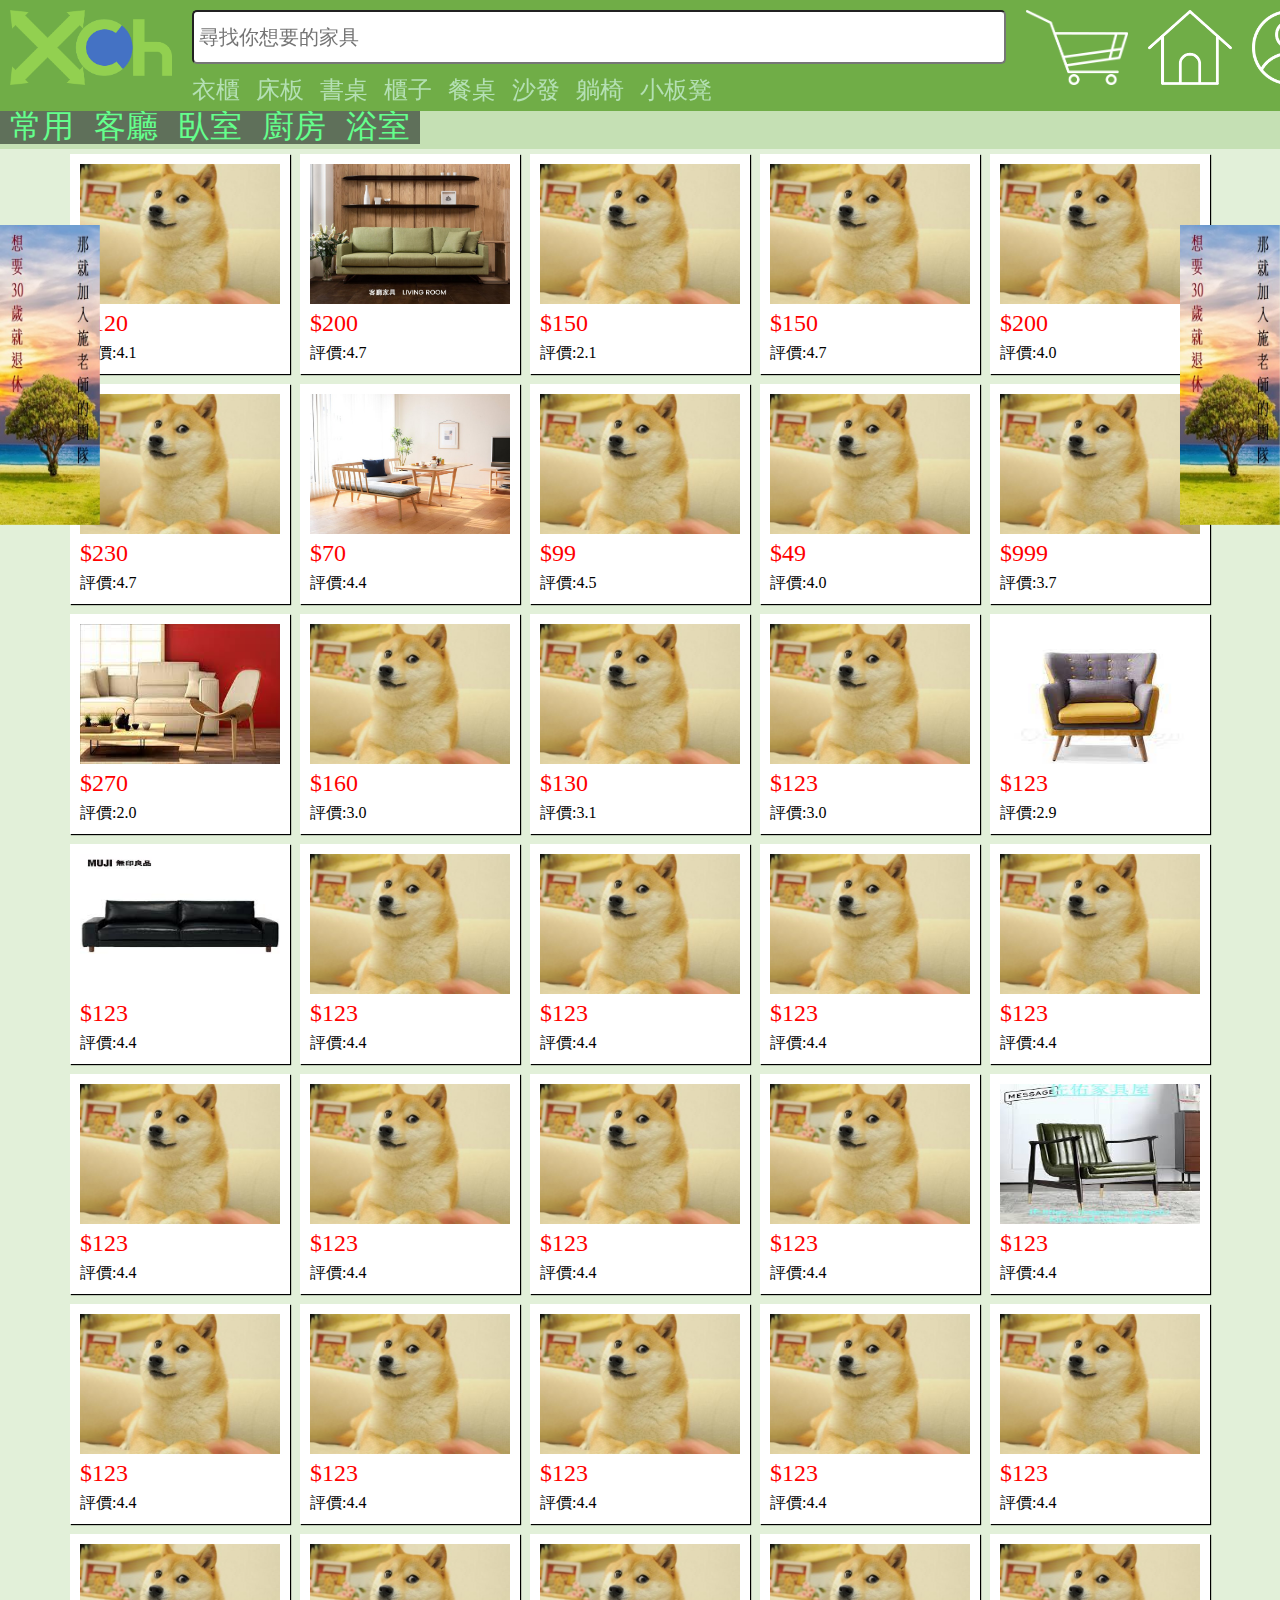
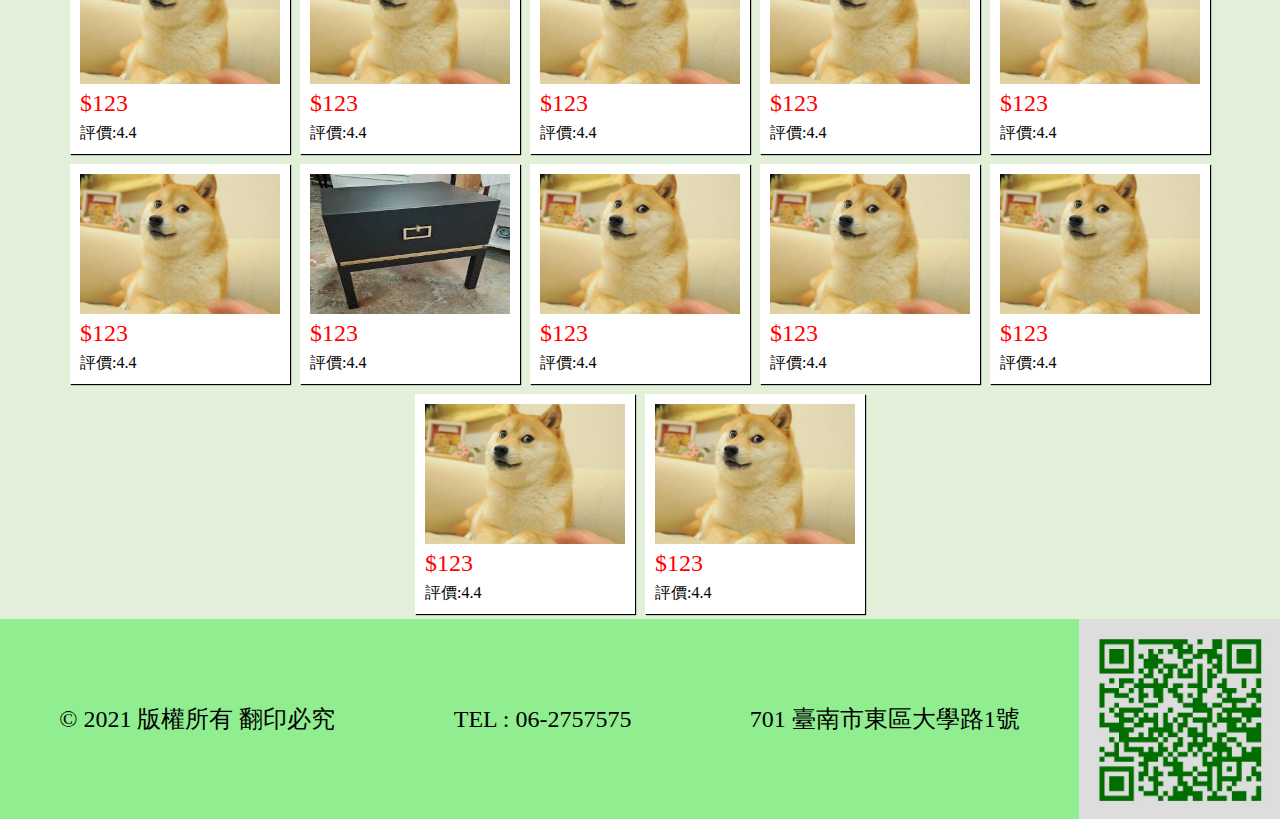
<file: index.html>
<!DOCTYPE html>
<html>
<head>
	<meta charset="utf-8">
	<meta name="viewport" content="width=device-width, initial-scale=1">
	<link rel="stylesheet" type="text/css" href="styles.css">
	<link rel="shortcut icon" href="logo.png">
	<script type="text/javascript" src="javascripts.js"></script>
	<title>ExChange | 易遷家具租賃</title>
</head>
<body>
	<img class="ad_left" src='ad1.jpeg'>
	<a href="https://bac002.web3.ncku.edu.tw/var/file/99/1099/img/3210/453541684.pdf"><img class="ad_right" src='ad1.jpeg'></a>
	<div class='head'>
		<a href='家具租賃.html'><img src="logo.png" class='menu' ></a>
		<div>
			<input type="text" name="search" class='search' placeholder="尋找你想要的家具">
			<div class="cho">
				<span><a href='#1'>衣櫃</a></span>
				<span><a href='#2'>床板</a></span>
				<span><a href='#3'>書桌</a></span>
				<span><a href='#4'>櫃子</a></span>
				<span><a href='#5'>餐桌</a></span>
				<span><a href='#6'>沙發</a></span>
				<span><a href='#7'>躺椅</a></span>
				<span><a href='#8'>小板凳</a></span>
			</div>
		</div>
		<a href='#'><img src="shopcar.png" class='menu' ></a>
		<a href='#'><img src="home.png" class='menu' ></a>
		<a href='#'><img src="man.png" class='menu' ></a>
		<button class='login'>註冊</button>
		<button class='login'>登入</button>
	</div>
	<div class='main'>
		<ul class="list">
			<li><a href="#">常用</a></li>
			<li><a href="#">客廳</a></li>
			<li><a href="#">臥室</a></li>
			<li><a href="#">廚房</a></li>
			<li><a href="#">浴室</a></li>
		</ul>
		<ul class="allcom">
			<li class='com'><img src="DOGE.jpg"  ><div>$120</div><span>評價:4.1</span></li>
			<li class='com'><img src="1.jpg"  ><div>$200</div><span>評價:4.7</span></li>
			<li class='com'><img src="DOGE.jpg"  ><div>$150</div><span>評價:2.1</span></li>
			<li class='com'><img src="DOGE.jpg"  ><div>$150</div><span>評價:4.7</span></li>
			<li class='com'><img src="DOGE.jpg"  ><div>$200</div><span>評價:4.0</span></li>
			<li class='com'><img src="DOGE.jpg"  ><div>$230</div><span>評價:4.7</span></li>
			<li class='com'><img src="2.jpg"  ><div>$70</div><span>評價:4.4</span></li>
			<li class='com'><img src="DOGE.jpg"  ><div>$99</div><span>評價:4.5</span></li>
			<li class='com'><img src="DOGE.jpg"  ><div>$49</div><span>評價:4.0</span></li>
			<li class='com'><img src="DOGE.jpg"  ><div>$999</div><span>評價:3.7</span></li>
			<li class='com'><img src="3.jpg"  ><div>$270</div><span>評價:2.0</span></li>
			<li class='com'><img src="DOGE.jpg"  ><div>$160</div><span>評價:3.0</span></li>
			<li class='com'><img src="DOGE.jpg"  ><div>$130</div><span>評價:3.1</span></li>
			<li class='com'><img src="DOGE.jpg"  ><div>$123</div><span>評價:3.0</span></li>
			<li class='com'><img src="4.jpg"  ><div>$123</div><span>評價:2.9</span></li>
			<li class='com'><img src="5.jpg"  ><div>$123</div><span>評價:4.4</span></li>
			<li class='com'><img src="DOGE.jpg"  ><div>$123</div><span>評價:4.4</span></li>
			<li class='com'><img src="DOGE.jpg"  ><div>$123</div><span>評價:4.4</span></li>
			<li class='com'><img src="DOGE.jpg"  ><div>$123</div><span>評價:4.4</span></li>
			<li class='com'><img src="DOGE.jpg"  ><div>$123</div><span>評價:4.4</span></li>
			<li class='com'><img src="DOGE.jpg"  ><div>$123</div><span>評價:4.4</span></li>
			<li class='com'><img src="DOGE.jpg"  ><div>$123</div><span>評價:4.4</span></li>
			<li class='com'><img src="DOGE.jpg"  ><div>$123</div><span>評價:4.4</span></li>
			<li class='com'><img src="DOGE.jpg"  ><div>$123</div><span>評價:4.4</span></li>
			<li class='com'><img src="6.jpg"  ><div>$123</div><span>評價:4.4</span></li>
			<li class='com'><img src="DOGE.jpg"  ><div>$123</div><span>評價:4.4</span></li>
			<li class='com'><img src="DOGE.jpg"  ><div>$123</div><span>評價:4.4</span></li>
			<li class='com'><img src="DOGE.jpg"  ><div>$123</div><span>評價:4.4</span></li>
			<li class='com'><img src="DOGE.jpg"  ><div>$123</div><span>評價:4.4</span></li>
			<li class='com'><img src="DOGE.jpg"  ><div>$123</div><span>評價:4.4</span></li>
			<li class='com'><img src="DOGE.jpg"  ><div>$123</div><span>評價:4.4</span></li>
			<li class='com'><img src="DOGE.jpg"  ><div>$123</div><span>評價:4.4</span></li>
			<li class='com'><img src="DOGE.jpg"  ><div>$123</div><span>評價:4.4</span></li>
			<li class='com'><img src="DOGE.jpg"  ><div>$123</div><span>評價:4.4</span></li>
			<li class='com'><img src="DOGE.jpg"  ><div>$123</div><span>評價:4.4</span></li>
			<li class='com'><img src="DOGE.jpg"  ><div>$123</div><span>評價:4.4</span></li>
			<li class='com'><img src="7.jpg"  ><div>$123</div><span>評價:4.4</span></li>
			<li class='com'><img src="DOGE.jpg"  ><div>$123</div><span>評價:4.4</span></li>
			<li class='com'><img src="DOGE.jpg"  ><div>$123</div><span>評價:4.4</span></li>
			<li class='com'><img src="DOGE.jpg"  ><div>$123</div><span>評價:4.4</span></li>
			<li class='com'><img src="DOGE.jpg"  ><div>$123</div><span>評價:4.4</span></li>
			<li class='com'><img src="DOGE.jpg"  ><div>$123</div><span>評價:4.4</span></li>
		</ul>
	</div>

	<div class="foot">
		<div class="foottext">© 2021 版權所有 翻印必究</div>
		<div class="foottext">TEL : 06-2757575</div>
		<div class="foottext">701 臺南市東區大學路1號</div>
		<img src="qrcode.jpg">
	</div>
</body>
</html>
</file>
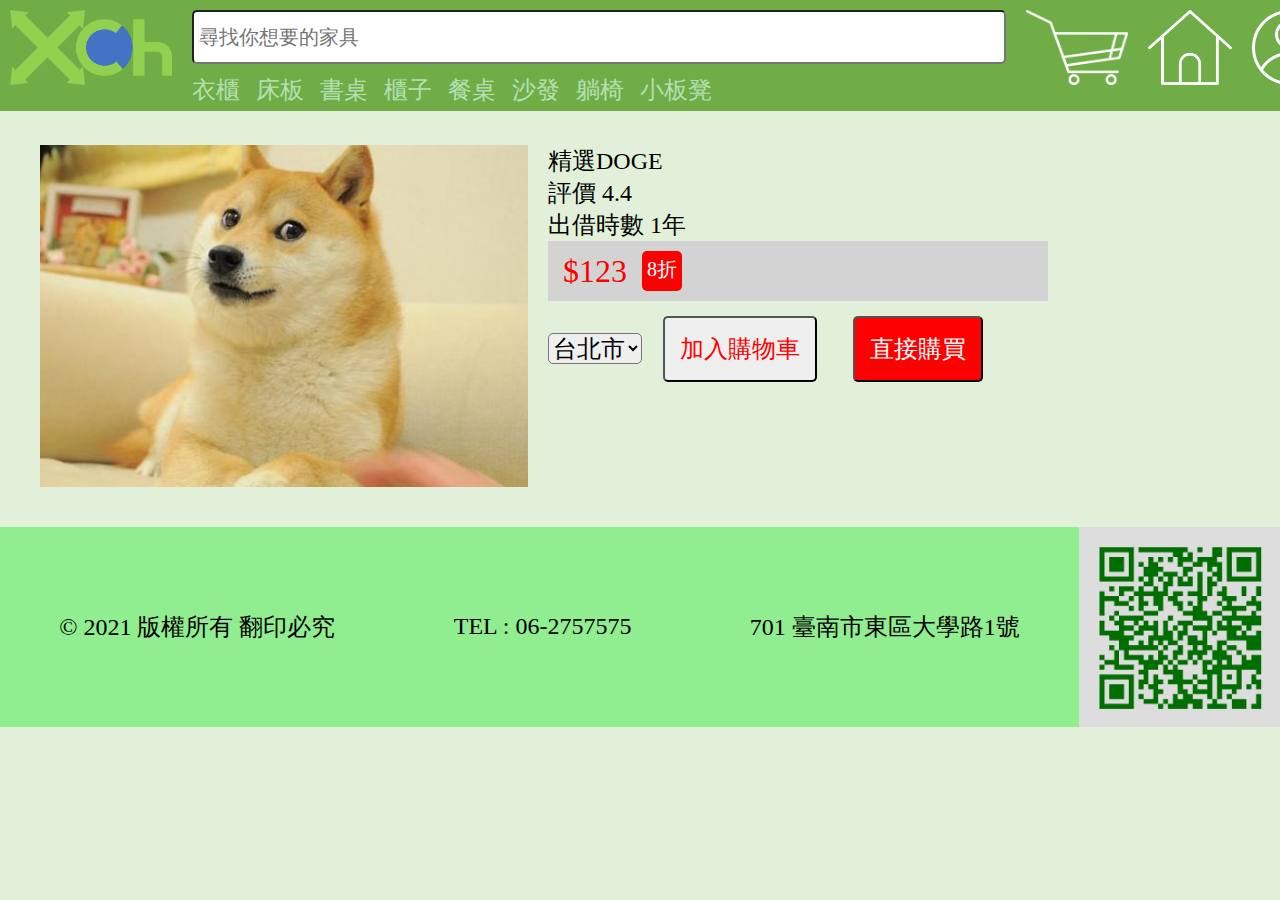
<file: goods.html>
<!DOCTYPE html>
<html>
<head>
	<meta charset="utf-8">
	<meta name="viewport" content="width=device-width, initial-scale=1">
	<link rel="stylesheet" type="text/css" href="styles.css">
	<link rel="shortcut icon" href="logo.png">
	<script type="text/javascript" src="javascripts.js"></script>
	<title>ExChange | 商品</title>
</head>
<body>
	<div class='head'>
		<a href='家具租賃.html'><img src="logo.png" class='menu' ></a>
		<div>
			<input type="text" name="search" class='search' placeholder="尋找你想要的家具">
			<div class="cho">
				<span><a href='#1'>衣櫃</a></span>
				<span><a href='#2'>床板</a></span>
				<span><a href='#3'>書桌</a></span>
				<span><a href='#4'>櫃子</a></span>
				<span><a href='#5'>餐桌</a></span>
				<span><a href='#6'>沙發</a></span>
				<span><a href='#7'>躺椅</a></span>
				<span><a href='#8'>小板凳</a></span>
			</div>
		</div>
		<a href='#'><img src="shopcar.png" class='menu' ></a>
		<a href='#'><img src="home.png" class='menu' ></a>
		<a href='#'><img src="man.png" class='menu' ></a>
		<button class='login'>註冊</button>
		<button class='login'>登入</button>
	</div>
	<div class='main'>
		<div class="shop">
			<img src="DOGE.jpg" class="goodspic">
			<div class="goodsname">
				<div>精選DOGE</div>
				<div>評價 4.4</div>
				<div>出借時數 1年</div>
				<div class="pricebox">
					<div class="price">$123</div>
					<div class='dj'>8折</div>
				</div>
				<select class="sit">
					<option>台北市</option>
					<option>新北市</option>
					<option>基隆線</option>
					<option>桃園市</option>
					<option>新竹縣</option>
					<option>新竹市</option>
					<option>苗栗縣</option>
					<option>台中市</option>
					<option>彰化縣</option>
					<option>南投縣</option>
					<option>雲林縣</option>
					<option>嘉義縣</option>
					<option>嘉義市</option>
					<option>台南市</option>
					<option>高雄市</option>
					<option>屏東縣</option>
					<option>宜蘭縣</option>
					<option>花蓮縣</option>
					<option>台東縣</option>
					<option>澎湖縣</option>
				</select>
				<button class="add">加入購物車</button>
				<button class="buy">直接購買</button>

			</div>
		</div>
	</div>
	<div class="foot">
		<div class="foottext">© 2021 版權所有 翻印必究</div>
		<div class="foottext">TEL : 06-2757575</div>
		<div class="foottext">701 臺南市東區大學路1號</div>
		<img src="qrcode.jpg">
	</div>
</body>
</html>
</file>
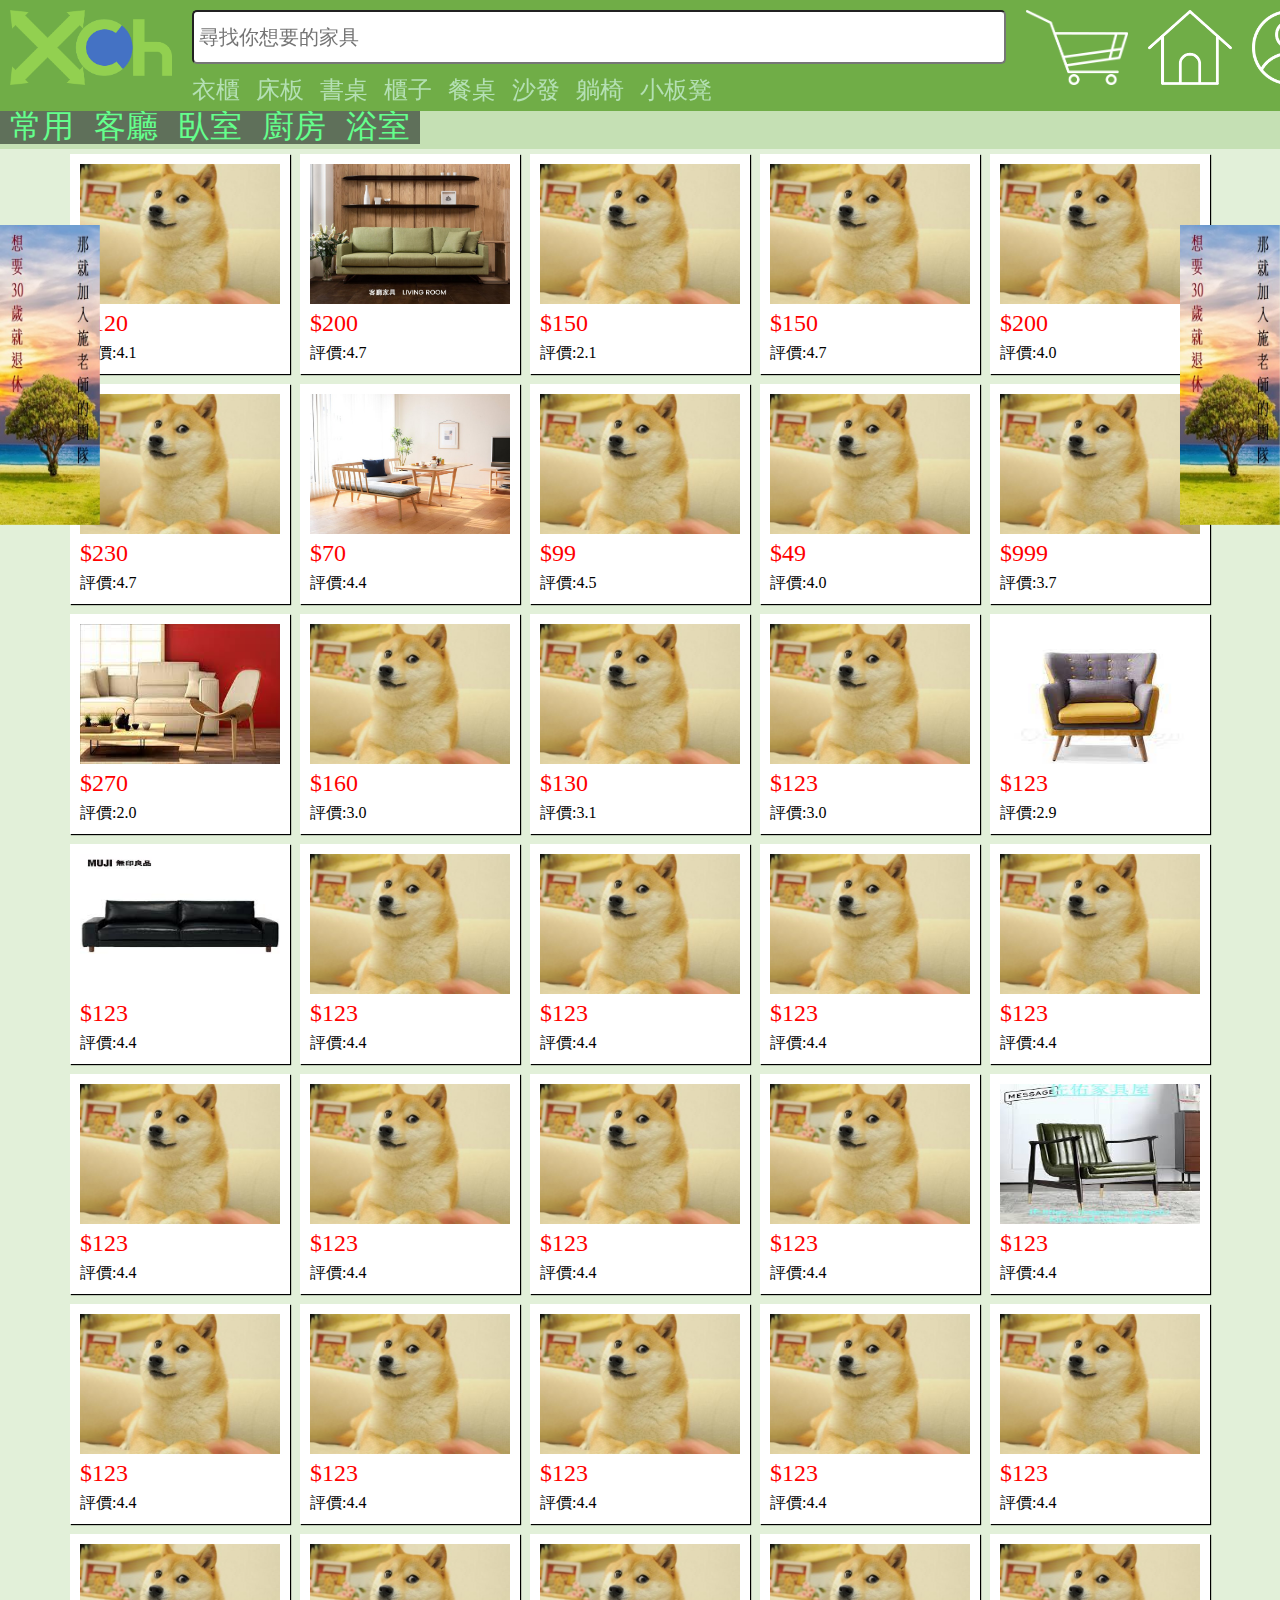
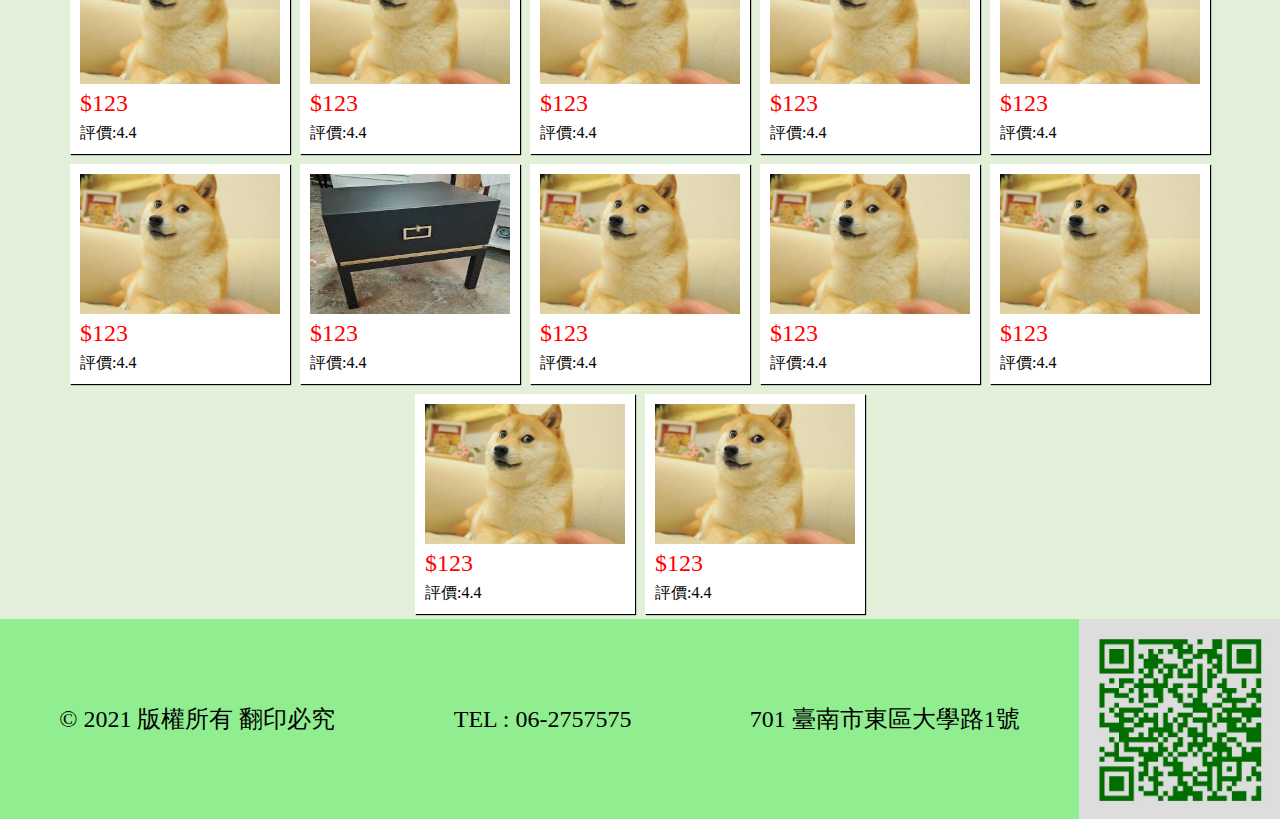
<file: 家具租賃.html>
<!DOCTYPE html>
<html>
<head>
	<meta charset="utf-8">
	<meta name="viewport" content="width=device-width, initial-scale=1">
	<link rel="stylesheet" type="text/css" href="styles.css">
	<link rel="shortcut icon" href="logo.png">
	<script type="text/javascript" src="javascripts.js"></script>
	<title>ExChange | 易遷家具租賃</title>
</head>
<body>
	<img class="ad_left" src='ad1.jpeg'>
	<a href="https://bac002.web3.ncku.edu.tw/var/file/99/1099/img/3210/453541684.pdf"><img class="ad_right" src='ad1.jpeg'></a>
	<div class='head'>
		<a href='家具租賃.html'><img src="logo.png" class='menu' ></a>
		<div>
			<input type="text" name="search" class='search' placeholder="尋找你想要的家具">
			<div class="cho">
				<span><a href='#1'>衣櫃</a></span>
				<span><a href='#2'>床板</a></span>
				<span><a href='#3'>書桌</a></span>
				<span><a href='#4'>櫃子</a></span>
				<span><a href='#5'>餐桌</a></span>
				<span><a href='#6'>沙發</a></span>
				<span><a href='#7'>躺椅</a></span>
				<span><a href='#8'>小板凳</a></span>
			</div>
		</div>
		<a href='#'><img src="shopcar.png" class='menu' ></a>
		<a href='#'><img src="home.png" class='menu' ></a>
		<a href='#'><img src="man.png" class='menu' ></a>
		<button class='login'>註冊</button>
		<button class='login'>登入</button>
	</div>
	<div class='main'>
		<ul class="list">
			<li><a href="#">常用</a></li>
			<li><a href="#">客廳</a></li>
			<li><a href="#">臥室</a></li>
			<li><a href="#">廚房</a></li>
			<li><a href="#">浴室</a></li>
		</ul>
		<ul class="allcom">
			<li class='com'><img src="DOGE.jpg"  ><div>$120</div><span>評價:4.1</span></li>
			<li class='com'><img src="1.jpg"  ><div>$200</div><span>評價:4.7</span></li>
			<li class='com'><img src="DOGE.jpg"  ><div>$150</div><span>評價:2.1</span></li>
			<li class='com'><img src="DOGE.jpg"  ><div>$150</div><span>評價:4.7</span></li>
			<li class='com'><img src="DOGE.jpg"  ><div>$200</div><span>評價:4.0</span></li>
			<li class='com'><img src="DOGE.jpg"  ><div>$230</div><span>評價:4.7</span></li>
			<li class='com'><img src="2.jpg"  ><div>$70</div><span>評價:4.4</span></li>
			<li class='com'><img src="DOGE.jpg"  ><div>$99</div><span>評價:4.5</span></li>
			<li class='com'><img src="DOGE.jpg"  ><div>$49</div><span>評價:4.0</span></li>
			<li class='com'><img src="DOGE.jpg"  ><div>$999</div><span>評價:3.7</span></li>
			<li class='com'><img src="3.jpg"  ><div>$270</div><span>評價:2.0</span></li>
			<li class='com'><img src="DOGE.jpg"  ><div>$160</div><span>評價:3.0</span></li>
			<li class='com'><img src="DOGE.jpg"  ><div>$130</div><span>評價:3.1</span></li>
			<li class='com'><img src="DOGE.jpg"  ><div>$123</div><span>評價:3.0</span></li>
			<li class='com'><img src="4.jpg"  ><div>$123</div><span>評價:2.9</span></li>
			<li class='com'><img src="5.jpg"  ><div>$123</div><span>評價:4.4</span></li>
			<li class='com'><img src="DOGE.jpg"  ><div>$123</div><span>評價:4.4</span></li>
			<li class='com'><img src="DOGE.jpg"  ><div>$123</div><span>評價:4.4</span></li>
			<li class='com'><img src="DOGE.jpg"  ><div>$123</div><span>評價:4.4</span></li>
			<li class='com'><img src="DOGE.jpg"  ><div>$123</div><span>評價:4.4</span></li>
			<li class='com'><img src="DOGE.jpg"  ><div>$123</div><span>評價:4.4</span></li>
			<li class='com'><img src="DOGE.jpg"  ><div>$123</div><span>評價:4.4</span></li>
			<li class='com'><img src="DOGE.jpg"  ><div>$123</div><span>評價:4.4</span></li>
			<li class='com'><img src="DOGE.jpg"  ><div>$123</div><span>評價:4.4</span></li>
			<li class='com'><img src="6.jpg"  ><div>$123</div><span>評價:4.4</span></li>
			<li class='com'><img src="DOGE.jpg"  ><div>$123</div><span>評價:4.4</span></li>
			<li class='com'><img src="DOGE.jpg"  ><div>$123</div><span>評價:4.4</span></li>
			<li class='com'><img src="DOGE.jpg"  ><div>$123</div><span>評價:4.4</span></li>
			<li class='com'><img src="DOGE.jpg"  ><div>$123</div><span>評價:4.4</span></li>
			<li class='com'><img src="DOGE.jpg"  ><div>$123</div><span>評價:4.4</span></li>
			<li class='com'><img src="DOGE.jpg"  ><div>$123</div><span>評價:4.4</span></li>
			<li class='com'><img src="DOGE.jpg"  ><div>$123</div><span>評價:4.4</span></li>
			<li class='com'><img src="DOGE.jpg"  ><div>$123</div><span>評價:4.4</span></li>
			<li class='com'><img src="DOGE.jpg"  ><div>$123</div><span>評價:4.4</span></li>
			<li class='com'><img src="DOGE.jpg"  ><div>$123</div><span>評價:4.4</span></li>
			<li class='com'><img src="DOGE.jpg"  ><div>$123</div><span>評價:4.4</span></li>
			<li class='com'><img src="7.jpg"  ><div>$123</div><span>評價:4.4</span></li>
			<li class='com'><img src="DOGE.jpg"  ><div>$123</div><span>評價:4.4</span></li>
			<li class='com'><img src="DOGE.jpg"  ><div>$123</div><span>評價:4.4</span></li>
			<li class='com'><img src="DOGE.jpg"  ><div>$123</div><span>評價:4.4</span></li>
			<li class='com'><img src="DOGE.jpg"  ><div>$123</div><span>評價:4.4</span></li>
			<li class='com'><img src="DOGE.jpg"  ><div>$123</div><span>評價:4.4</span></li>
		</ul>
	</div>

	<div class="foot">
		<div class="foottext">© 2021 版權所有 翻印必究</div>
		<div class="foottext">TEL : 06-2757575</div>
		<div class="foottext">701 臺南市東區大學路1號</div>
		<img src="qrcode.jpg">
	</div>
</body>
</html>
</file>
<file: styles.css>
*{padding:0px;margin: 0px;font-size: 24px;}
body{background: rgb(226,240,217)}
ul{list-style-type:'';}
a{text-decoration: none;}
button:hover{cursor: pointer;}
.ad_left{position: fixed;left: 0px;top: 25%;width: 100px;height: 300px;}
.ad_right{position: fixed;right: 0px;top: 25%;width: 100px;height: 300px;}
.head{position: fixed;background:rgb(112,173,71) ;width:100%;display: flex;justify-content: space-between;}
.menu{height: 75px;padding: 10px;}
.search{position: relative;width: 800px;height: 40px;margin: 10px;border-radius: 5px;font-size: 20px; padding: 5px}
.login{height: 50px;text-align: center ;margin: auto;border-radius: 10px;box-shadow: 1px 1px;}
.login:hover{cursor: pointer;}
/*.search:hover{border:red;}*/
.cho{position: relative;padding:0px 5px 5px;}
.cho span{margin: 0px 5px;}
.cho a:hover{color: rgb(90,112,90);text-decoration: underline;}
.cho a:link{color: rgb(180,224,180)}
.cho a:visited{color: rgb(90,112,90)}
.main{padding-top: 105px;}
.list{padding:0px ;margin: 0px;background-color: rgb(197,224,180);font-size: 0px;    list-style-type: disc;}
.list li{display: inline-block;padding: 0px;margin: 0px ;}
ul li a{font-size: 32px;color: white;text-decoration: none;background-color: rgb(95,112,90);color: rgb(100,256,140);padding: 0px 10px;margin: 0px;transition: 0.5s}
ul li a:hover{background-color: rgb(47,61,45);cursor: pointer;}
.allcom{display: flex;flex-wrap: wrap;justify-content: center;align-content: space-between;}
.com{padding: 10px;box-shadow: 1px 1px 1px;margin: 5px;background: white;outline: darkred;}
.com img{width: 200px;height: 140px}
.com:hover{cursor: pointer;outline-style: solid;}
.com div{align-content: center; color: red;}
.com span{font-size: 16px}
.foot{background:lightgreen ;width:100%;display: flex;justify-content: space-between;height: 200px;}
.foottext{text-align: center;margin: auto}
.shop{display: flex;margin:30px}
.goodspic{width: 40%;height: 60%;margin: 10px;}
.goodsname{margin: 10px;}
.pricebox{height: 60px;width: 500px;background: lightgray;display: flex;justify-content: left;align-items: center;}
.price{color: red;font-size: 32px;padding: 15px;}
.dj{color: white;background-color: red;border-radius: 5px;font-size: 20px;height: 30px;padding: 5px;}
.sit{border-radius: 5px;}
.add{margin: 15px;padding: 15px;border-radius: 5px;color: red;}
.buy{margin: 15px;padding: 15px;background-color: red;color: white;border-radius: 5px;}
</file>
